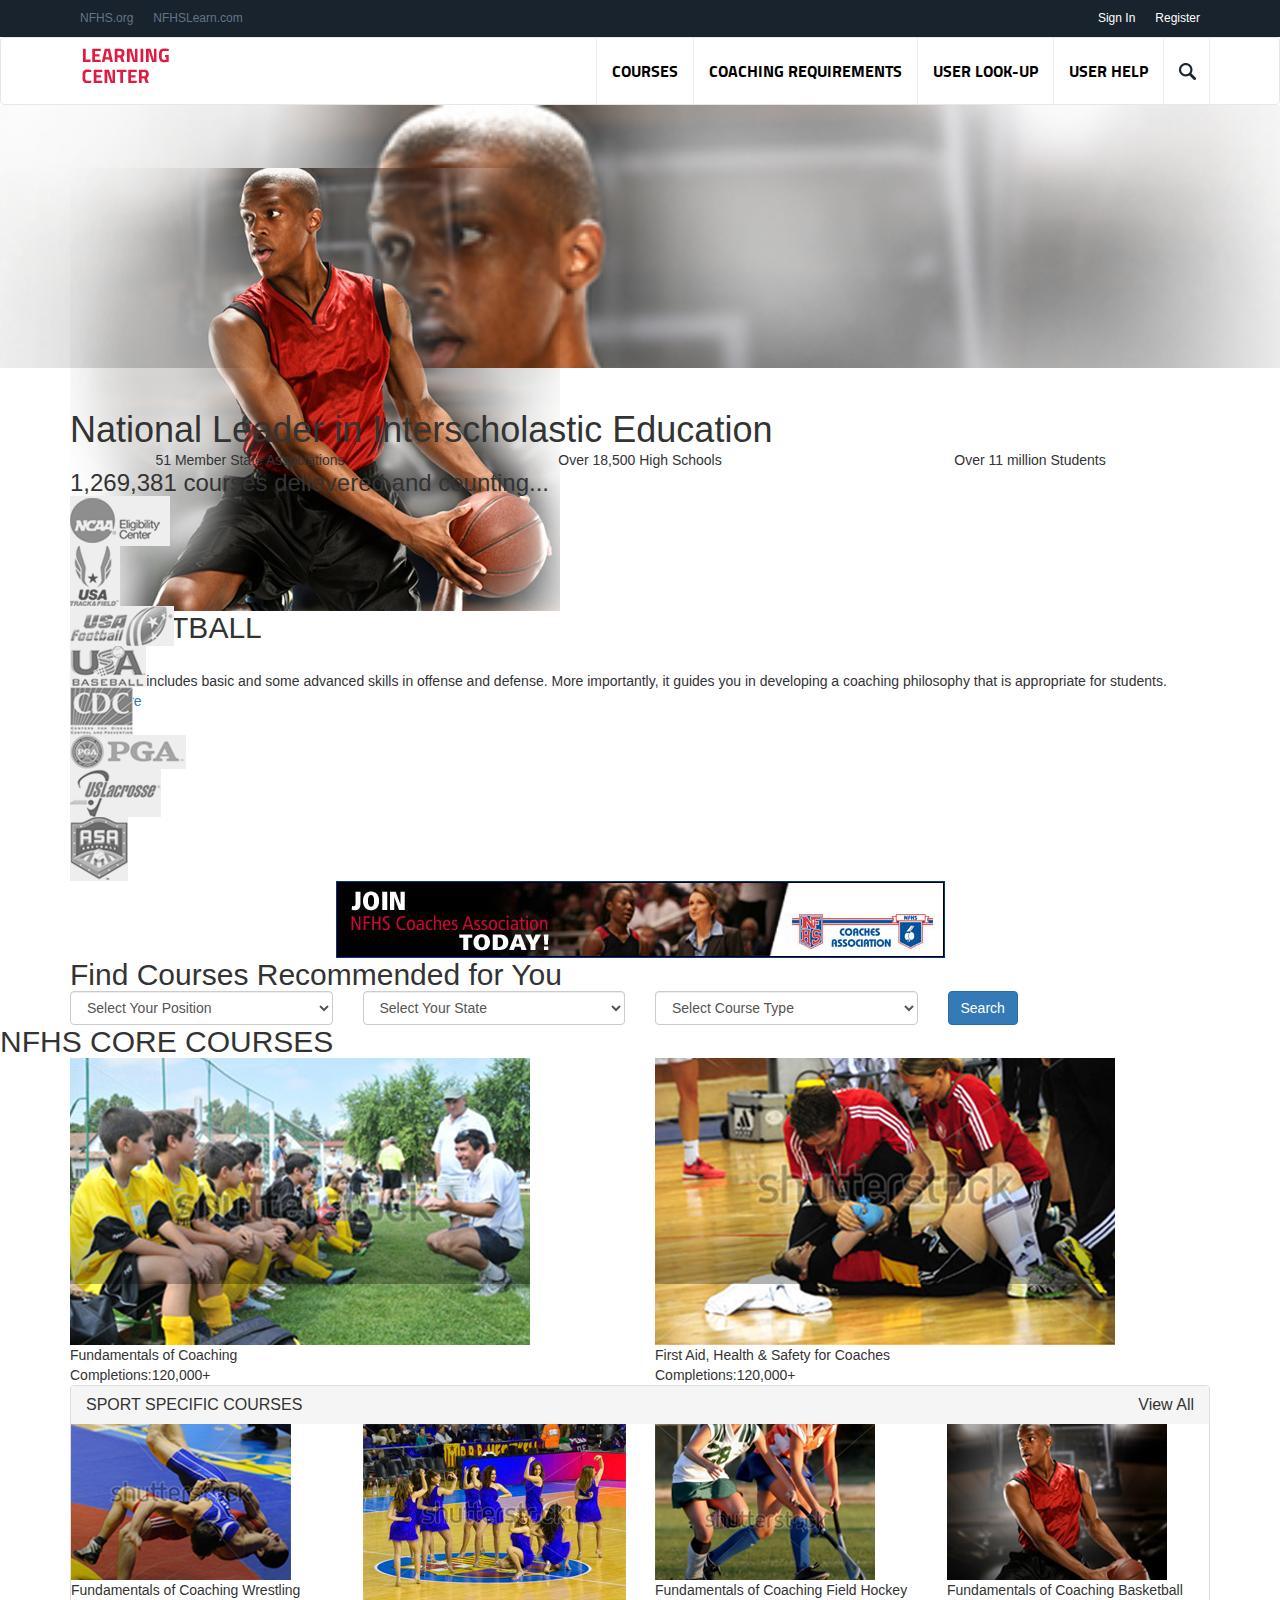
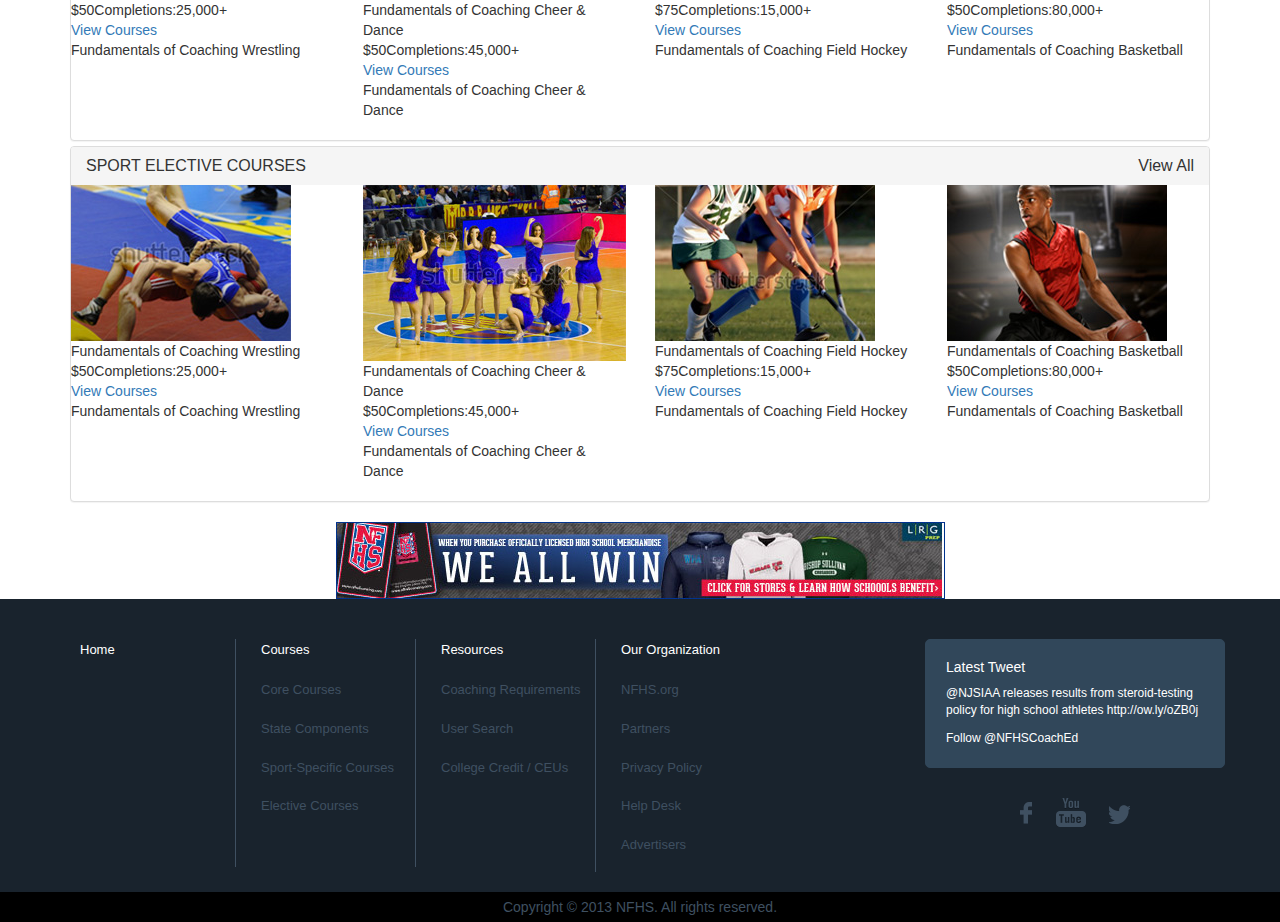
<file: index.html>
<!DOCTYPE HTML>
<html>
	<head>
		<title>NFHS Learning Center</title>
		<meta name="description" content="NFHS">
		<meta name="keywords" content="Learning Centers">		
		<meta name="viewport" content="width=device-width, initial-scale=1">
		<link rel="stylesheet" type="text/css" href="css/bootstrap.css">
		<link rel="stylesheet" type="text/css" href="css/custom.css">
	</head>
	<body>
	<header class="header">
		<div class="firstWraper">
			<div class="container">	
				<ul class="subMenuLeft clearfix pull-left">
					<li><a href="javascript:void(0);">NFHS.org</a></li>
					<li><a href="javascript:void(0);">NFHSLearn.com</a></li>
				</ul>
				<ul class="subMenuRight pull-right">
					<li><a href="javascript:void(0);">Sign In</a></li>
					<li><a href="javascript:void(0);">Register</a></li>
				</ul>
			</div>
		</div>
		<nav class="navbar navbar-default">
        <div class="container">
          <div class="navbar-header">
            <button type="button" class="navbar-toggle" data-toggle="collapse" data-target="#navbar" aria-expanded="true" aria-controls="navbar">
              <span class="sr-only">Toggle navigation</span>
              <span class="icon-bar"></span>
              <span class="icon-bar"></span>
              <span class="icon-bar"></span>
            </button>
            <a class="brand" href="#"></a>
          </div>
          <div id="navbar" class="navbar-collapse  customNav collapse" aria-expanded="true" role="navigation">
            <ul class="nav navbar-nav navbar-right customNavigation">
              <li><a href="javascript:void(0);">Courses</a></li>
              <li><a href="javascript:void(0);">Coaching Requirements</a></li>
              <li><a href="javascript:void(0);">User Look-Up</a></li>
              <li><a href="javascript:void(0);">User Help</a></li>
              <li><a href="javascript:void(0);" class="search"></a></li>
            </ul>
          </div><!--/.nav-collapse -->
        </div><!--/.container-fluid -->
      </nav>
    </header>
	<section class="banner" >
		<div class="container">
			<div class="bannerPicture">
				<img src="img/bannerPicture.png" alt="This is bannerPicture">
			</div>
			<div class="bannerContent">
				<h2>BASKETBALL</h2>
				<h3>Fundamentals of Coaching Basketball</h3>
				<p>This course includes basic and some advanced skills in offense and defense. More importantly, it guides you in developing a coaching philosophy that is appropriate for students.</p>
				<a href="javascript:void(0);" class="learnMore">Learn More</a>
			</div>
		</div>
	</section>
	
	<section class="courseDelieverAndCount">
		<div class="container">
			<h1>National Leader in Interscholastic Education</h1>
			<div class="row">
				<div class="delieverDetails text-center">
					<ul class="clearfix">
						<li class="col-md-4 col-sm-4 col-xs-12">
							<span class="map countPicture"></span>
							<span class="countDescription text-left">51 Member State Associations</span>
						</li>
						<li class="col-md-4 col-sm-4 col-xs-12">
							<span class="building countPicture"></span>
							<span class="countDescription text-left">Over 18,500 High Schools</span>
						</li>
						<li class="col-md-4 col-sm-4 col-xs-12">
							<span class="threeHeads countPicture"></span>
							<span class="countDescription text-left">Over 11 million Students</span>
						</li>
					</ul>
				</div>
			</div>
			<h3><span class="counter"> 1,269,381 </span> courses delievered and counting... </h3>
		</div>
	</section>
	<div class="sponsers">
		<div class="container">
				<ul class="sponsersList marquee">
					<li><img src="img/NCCAEligibityCenter.png" alt="NCCAEligibityCenter"></li>
					<li><img src="img/usaTrackField.png" alt="usaTrackField"></li>
					<li><img src="img/usaFootball.png" alt="usaFootball"></li>
					<li><img src="img/usaBaseball.png" alt="usaBaseball"></li>
					<li><img src="img/cdc.png" alt="cdc"></li>
					<li><img src="img/pga.png" alt="pga"></li>
					<li><img src="img/usaLacrosse.png" alt="usaLacrosse"></li>
					<li><img src="img/asa.png" alt="asa"></li>
				</ul>
		</div>
	</div>
	<div class="advertisement text-center"><img src="tempImages/AdvertisementJoinToday.jpg" alt="advertisement for join today"></div>
	<section class="recommendedCourse">
		<div class="container">
			<h2>Find Courses Recommended for You</h2>
			<div class="row">
				<form class="formControl">
					<div class="col-md-3">
						<select class="form-control">
							<option value="Select Your Position">Select Your Position</option>
							<option value="Position-I">Position-I</option>
							<option value="Position-II">Position-II</option>
							<option value="Position-III">Position-III</option>
							<option value="Position-IV">Position-IV</option>
						</select>
					</div>
					<div class="col-md-3">
						<select class="form-control">
							<option value="Select Your State">Select Your State</option>
							<option value="Maharashtra">Maharashtra</option>
							<option value="Karnataka">Karnataka</option>
							<option value="AndraPradesh">AndraPradesh</option>
							<option value="Tamilnadu">Tamilnadu</option>
							<option value="Telangana">Telangana</option>
							<option value="Gujarat">Gujarat</option>
							<option value="Rajastan">Rajastan</option>
						</select>
					</div>
					<div class="col-md-3">
						<select class="form-control">
							<option value="Select Course Type">Select Course Type</option>
							<option value="Week End">Week End</option>
							<option value="Monthly">Monthly</option>
							<option value="quartly">quartly</option>
							<option value="Yearly">Yearly</option>
						</select>
					</div>
					<div class="col-md-3">
						<button class="btn btn-primary position">Search</button>
					</div>
				</form>
			</div>
		</div>
	</section>
	<section class="nfhsCoreCourse">
		<h2>NFHS CORE COURSES</h2>
		<div class="container">
			<ul class="row">
				<li class="col-md-6 col-sm-6 col-xs-12">
					<div class="fundamentalCoaching"><img src="tempImages/fundamentalCoaching.jpg" alt="fundamentalCoaching">
						<div class="fundamentalCoachingDetails">
							<p class="coreCourseTitle">Fundamentals of Coaching</p>
							<p class="coreCourseScore">Completions:120,000+</p>
						</div>
					</div>
				</li>
				<li class="col-md-6 col-sm-6 col-xs-12">
					<div class="fundamentalCoaching"><img src="tempImages/firstAidForCoaches.jpg" alt="firstAidForCoaches">
						<div class="fundamentalCoachingDetails">
							<p class="coreCourseTitle">First Aid, Health &amp; Safety for Coaches</p>
							<p class="coreCourseScore">Completions:120,000+</p>
						</div>
					</div>
				</li>
			</ul>
		</div>
	</section>
	<div class="accordionSection">
		<div class="container">
			<div class="panel-group" id="accordion">
			  <div class="panel panel-default">
			    <div class="panel-heading customHeading">
			      <h4 class="panel-title accordionTitle">
			        <a class="accordion-toggle" data-toggle="collapse" data-parent="#accordion" href="#collapseOne">
			          	SPORT SPECIFIC COURSES 
			        </a>
			         <a href="javascript:void(0);" class="viewAll pull-right">View All</a>
			      </h4>
			    </div>
			    <div id="collapseOne" class="panel-collapse collapse in">
			      <div class="customPanelBody">
					<div class="nfhsSportsSpecificCourse">
							<ul class="row">
								<li class="col-md-3 col-sm-6 col-xs-12">
										<div class="sportsSpecificCourse"><img src="tempImages/WrestlingCoaching.jpg" alt="fundamentalCoaching">
										</div>
											<p class="sportsCourseTitle">Fundamentals of Coaching <span>Wrestling</span></p>
											<div class="sportsCourseDetails"><span class="completionValue">$50</span><span class="completionScore">Completions:25,000+</span></div>
										<div class="sportsCoursesView hvr-wobble-vertical">
											<a href="javascript:void(0);" class="viewCourses">View Courses</a>
											<p class="sportsCoursesTitle">Fundamentals of Coaching Wrestling</p>
											<div class="socialConnectList">
												<a href="javascript:void(0);" class="mail socialConnect"></a>
												<a href="javascript:void(0);" class="linkedIn socialConnect"></a>
												<a href="javascript:void(0);" class="facebook socialConnect"></a>
												<a href="javascript:void(0);" class="twitter socialConnect"></a>
												<a href="javascript:void(0);" class="googlePlus socialConnect"></a>
											</div>
										</div>
								</li>
								<li class="col-md-3 col-sm-6 col-xs-12">
										<div class="sportsSpecificCourse"><img src="tempImages/cheerAndDance.jpg" alt="cheerAndDance">
										</div>
											<p class="sportsCourseTitle">Fundamentals of Coaching <span>Cheer &amp; Dance</span></p>
											<div class="sportsCourseDetails"><span class="completionValue">$50</span><span class="completionScore">Completions:45,000+</span></div>
										<div class="sportsCoursesView hvr-wobble-vertical">
											<a href="javascript:void(0);" class="viewCourses">View Courses</a>
											<p class="sportsCoursesTitle">Fundamentals of Coaching Cheer &amp; Dance</p>
											<div class="socialConnectList">
												<a href="javascript:void(0);" class="mail socialConnect"></a>
												<a href="javascript:void(0);" class="linkedIn socialConnect"></a>
												<a href="javascript:void(0);" class="facebook socialConnect"></a>
												<a href="javascript:void(0);" class="twitter socialConnect"></a>
												<a href="javascript:void(0);" class="googlePlus socialConnect"></a>
											</div>
										</div>							
								</li>
								<li class="col-md-3 col-sm-6 col-xs-12">
									<div class="sportsSpecificCourse"><img src="tempImages/fieldHockeyCoaching.jpg" alt="fieldHockeyCoaching">
									</div>
										<p class="sportsCourseTitle">Fundamentals of Coaching <span>Field Hockey</span></p>
										<div class="sportsCourseDetails"><span class="completionValue">$75</span><span class="completionScore">Completions:15,000+</span></div>
									<div class="sportsCoursesView hvr-wobble-vertical">
										<a href="javascript:void(0);" class="viewCourses">View Courses</a>
										<p class="sportsCoursesTitle">Fundamentals of Coaching Field Hockey</p>
										<div class="socialConnectList">
											<a href="javascript:void(0);" class="mail socialConnect"></a>
											<a href="javascript:void(0);" class="linkedIn socialConnect"></a>
											<a href="javascript:void(0);" class="facebook socialConnect"></a>
											<a href="javascript:void(0);" class="twitter socialConnect"></a>
											<a href="javascript:void(0);" class="googlePlus socialConnect"></a>
										</div>
									</div>							
								</li>
								<li class="col-md-3 col-sm-6 col-xs-12">
									<div class="sportsCourses">
										<div class="sportsSpecificCourse"><img src="tempImages/basketballCoaching.jpg" alt="basketballCoaching">
										</div>
											<p class="sportsCourseTitle">Fundamentals of Coaching <span>Basketball</span></p>
											<div class="sportsCourseDetails"><span class="completionValue">$50</span><span class="completionScore">Completions:80,000+</span></div>
										<div class="sportsCoursesView hvr-wobble-vertical">
											<a href="javascript:void(0);" class="viewCourses">View Courses</a>
											<p class="sportsCoursesTitle">Fundamentals of Coaching Basketball</p>
											<div class="socialConnectList">
												<a href="javascript:void(0);" class="mail socialConnect"></a>
												<a href="javascript:void(0);" class="linkedIn socialConnect"></a>
												<a href="javascript:void(0);" class="facebook socialConnect"></a>
												<a href="javascript:void(0);" class="twitter socialConnect"></a>
												<a href="javascript:void(0);" class="googlePlus socialConnect"></a>
											</div>
										</div>							
									</div>
								</li>
							</ul>
						</div>
		  		    </div>
			    </div>
			  </div>
			  <div class="panel panel-default">
			    <div class="panel-heading customHeading">
			      <h4 class="panel-title accordionTitle">
			        <a class="accordion-toggle" data-toggle="collapse" data-parent="#accordion" href="#collapseTwo">
			          SPORT ELECTIVE COURSES 
			        </a>
			        <a href="javascript:void(0);" class="viewAll pull-right">View All</a>
			      </h4>
			    </div>
			    <div id="collapseTwo" class="panel-collapse collapse in">
			      <div class="customPanelBody">
						<div class="nfhsSportsSpecificCourse">
							<ul class="row">
								<li class="col-md-3 col-sm-6">
									<div class="sportsSpecificCourse"><img src="tempImages/WrestlingCoaching.jpg" alt="fundamentalCoaching">
										</div>
											<p class="sportsCourseTitle">Fundamentals of Coaching <span>Wrestling</span></p>
											<div class="sportsCourseDetails"><span class="completionValue">$50</span><span class="completionScore">Completions:25,000+</span></div>
										<div class="sportsCoursesView hvr-wobble-vertical">
											<a href="javascript:void(0);" class="viewCourses">View Courses</a>
											<p class="sportsCoursesTitle">Fundamentals of Coaching Wrestling</p>
											<div class="socialConnectList">
												<a href="javascript:void(0);" class="mail socialConnect"></a>
												<a href="javascript:void(0);" class="linkedIn socialConnect"></a>
												<a href="javascript:void(0);" class="facebook socialConnect"></a>
												<a href="javascript:void(0);" class="twitter socialConnect"></a>
												<a href="javascript:void(0);" class="googlePlus socialConnect"></a>
											</div>
										</div>
								</li>
								<li class="col-md-3 col-sm-6 col-xs-12">
									<div class="sportsSpecificCourse"><img src="tempImages/cheerAndDance.jpg" alt="cheerAndDance">
										</div>
											<p class="sportsCourseTitle">Fundamentals of Coaching <span>Cheer &amp; Dance</span></p>
											<div class="sportsCourseDetails"><span class="completionValue">$50</span><span class="completionScore">Completions:45,000+</span></div>
										<div class="sportsCoursesView hvr-wobble-vertical">
											<a href="javascript:void(0);" class="viewCourses">View Courses</a>
											<p class="sportsCoursesTitle">Fundamentals of Coaching Cheer &amp; Dance</p>
											<div class="socialConnectList">
												<a href="javascript:void(0);" class="mail socialConnect"></a>
												<a href="javascript:void(0);" class="linkedIn socialConnect"></a>
												<a href="javascript:void(0);" class="facebook socialConnect"></a>
												<a href="javascript:void(0);" class="twitter socialConnect"></a>
												<a href="javascript:void(0);" class="googlePlus socialConnect"></a>
											</div>
										</div>							
								</li>
								<li class="col-md-3 col-sm-6 col-xs-12">
									<div class="sportsSpecificCourse"><img src="tempImages/fieldHockeyCoaching.jpg" alt="fieldHockeyCoaching">
									</div>
										<p class="sportsCourseTitle">Fundamentals of Coaching <span>Field Hockey</span></p>
										<div class="sportsCourseDetails"><span class="completionValue">$75</span><span class="completionScore">Completions:15,000+</span></div>
									<div class="sportsCoursesView hvr-wobble-vertical">
										<a href="javascript:void(0);" class="viewCourses">View Courses</a>
										<p class="sportsCoursesTitle">Fundamentals of Coaching Field Hockey</p>
										<div class="socialConnectList">
											<a href="javascript:void(0);" class="mail socialConnect"></a>
											<a href="javascript:void(0);" class="linkedIn socialConnect"></a>
											<a href="javascript:void(0);" class="facebook socialConnect"></a>
											<a href="javascript:void(0);" class="twitter socialConnect"></a>
											<a href="javascript:void(0);" class="googlePlus socialConnect"></a>
										</div>
									</div>							
								</li>
								<li class="col-md-3 col-sm-6 col-xs-12">
									<div class="sportsCourses">
										<div class="sportsSpecificCourse"><img src="tempImages/basketballCoaching.jpg" alt="basketballCoaching">
										</div>
											<p class="sportsCourseTitle">Fundamentals of Coaching <span>Basketball</span></p>
											<div class="sportsCourseDetails"><span class="completionValue">$50</span><span class="completionScore">Completions:80,000+</span></div>
										<div class="sportsCoursesView hvr-wobble-vertical">
											<a href="javascript:void(0);" class="viewCourses">View Courses</a>
											<p class="sportsCoursesTitle">Fundamentals of Coaching Basketball</p>
											<div class="socialConnectList">
												<a href="javascript:void(0);" class="mail socialConnect"></a>
												<a href="javascript:void(0);" class="linkedIn socialConnect"></a>
												<a href="javascript:void(0);" class="facebook socialConnect"></a>
												<a href="javascript:void(0);" class="twitter socialConnect"></a>
												<a href="javascript:void(0);" class="googlePlus socialConnect"></a>
											</div>
										</div>							
									</div>
								</li>
							</ul>
						</div>
			      </div>
			    </div>
			  </div>
			</div>		
		</div> <!-- Container Closed -->
	</div> <!-- Accordion Section Closed -->
	<div class="advertisement text-center"><img src="tempImages/AdvertisementWeAllWin.jpg" alt="advertisement for we all win"></div>
	<footer class="footer">
		<div class="container">
			<div class="row">
				<ul class="footerNav clearfix">
					<li>
						<a href="javascript:void(0);" class="first">Home</a>
					</li>
					<li>
						<a href="javascript:void(0);" class="first">Courses</a>
						<ul class="subNav">
							<li><a href="javascript:void(0);">Core Courses</a></li>
							<li><a href="javascript:void(0);">State Components</a></li>
							<li><a href="javascript:void(0);">Sport-Specific Courses</a></li>
							<li><a href="javascript:void(0);">Elective Courses</a></li>
						</ul>
					</li>
					<li>
						<a href="javascript:void(0);" class="first">Resources</a>
						<ul class="subNav">
							<li><a href="javascript:void(0);">Coaching Requirements</a></li>
							<li><a href="javascript:void(0);">User Search</a></li>
							<li><a href="javascript:void(0);">College Credit / CEUs</a></li>
						</ul>
					</li>
					<li>
						<a href="javascript:void(0);" class="first">Our Organization</a>
						<ul class="subNav">
							<li><a href="javascript:void(0);">NFHS.org</a></li>
							<li><a href="javascript:void(0);">Partners</a></li>
							<li><a href="javascript:void(0);">Privacy Policy</a></li>
							<li><a href="javascript:void(0);">Help Desk</a></li>
							<li><a href="javascript:void(0);">Advertisers</a></li>
						</ul>
					</li>
				</ul>
				<div class="socialMedia">
					<div class="latestTweet">
						<h4>Latest Tweet</h4>
						<p class="tweet">@NJSIAA releases results from steroid-testing policy for high school athletes http://ow.ly/oZB0j</p>
						<p class="followAt">Follow @NFHSCoachEd</p>
					</div>
					<div class="connectToSocialContent">
						<ul class="connectToSocialList text-center">
							<li>
							<a href="javascript:void(0);" class="mediaConnect facebookConnect"><img src="img/facebook.png" alt="facebook media"></a></li>
							<li><a href="javascript:void(0);" class="mediaConnect youTubeConnect"><img src="img/youTube.png" alt="facebook media"></a></li>
							<li><a href="javascript:void(0);" class="mediaConnect twitterConnect"><img src="img/twitter.png" alt="facebook media"></a></li>
						</ul>
					</div>
				</div>
			</div> <!-- Row closed -->
		</div> <!-- container closed -->
		<div class="copyright">
			<div class="container">
				<p>Copyright &copy; 2013 NFHS. All rights reserved.</p>
			</div>
		</div>
	</footer>
	<script type="text/javascript" src="js/jquery.min.js"></script>
	<script type="text/javascript" src="js/bootstrap.js"></script>
	</body>
</html>
</file>
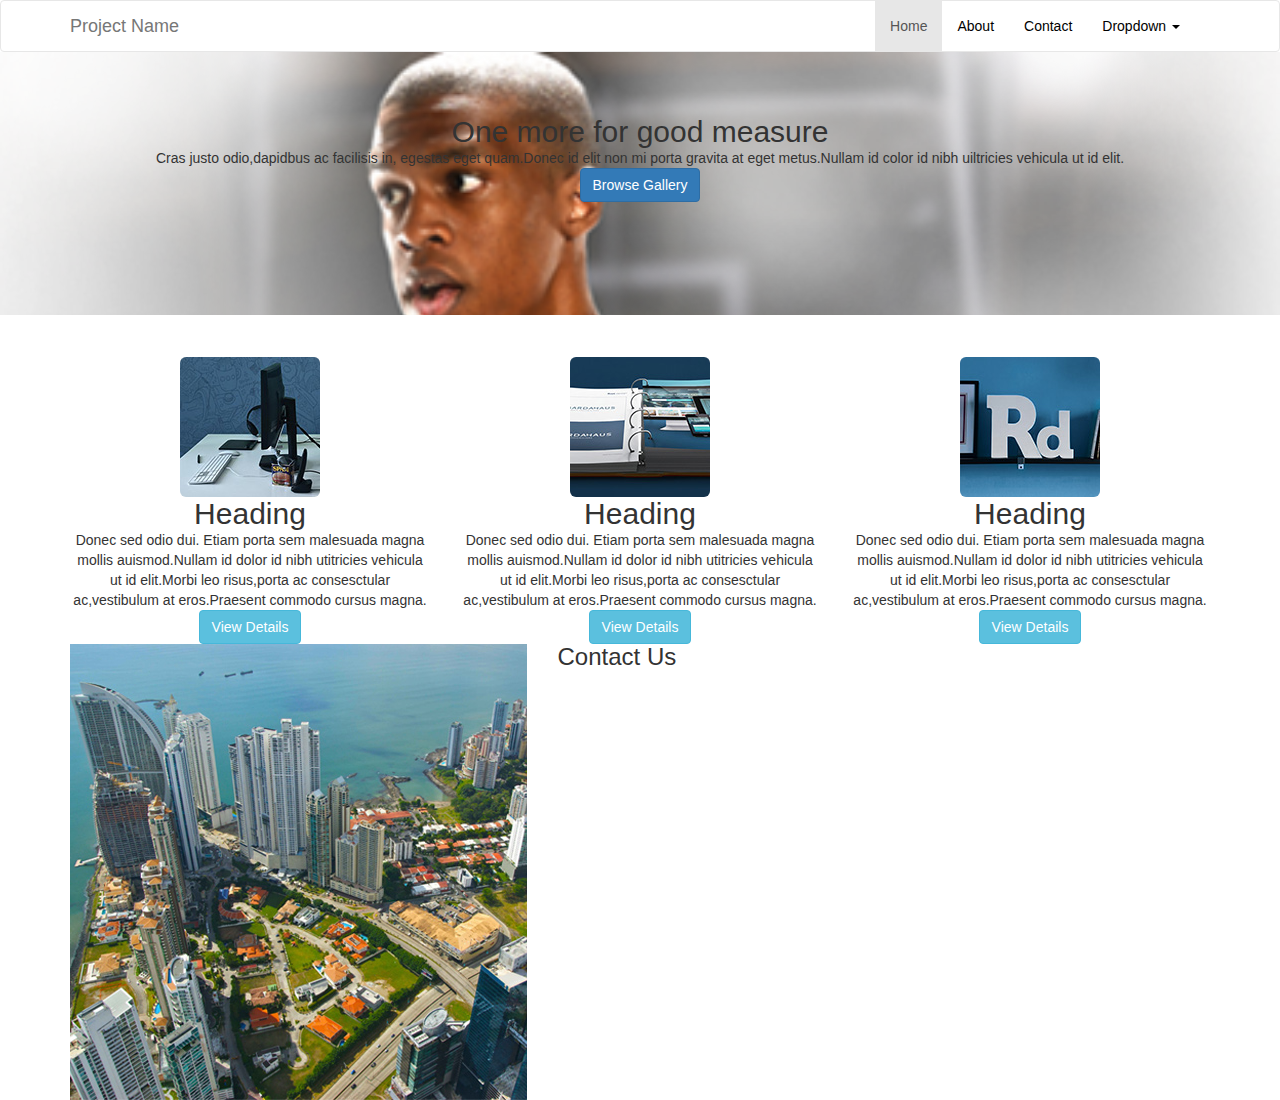
<file: sample.html>
<!DOCTYPE HTML>
<html>
	<head>
		<title>Bootstrap Demo</title>
		<meta name="viewport" content="width=device-width" initial-scale="1.0">
		<link rel="stylesheet" href="css/bootstrap.css">
		<link rel="stylesheet" href="css/custom.css">
	</head>
	<body>
	<nav class="navbar navbar-default navbarSettings">
		  <div class="container">
		    <!-- Brand and toggle get grouped for better mobile display -->
		    <div class="navbar-header">
		      <button type="button" class="navbar-toggle collapsed" data-toggle="collapse" data-target="#bs-example-navbar-collapse-1" aria-expanded="false">
		        <span class="sr-only">Toggle navigation</span>
		        <span class="icon-bar"></span>
		        <span class="icon-bar"></span>
		        <span class="icon-bar"></span>
		      </button>
		      <a class="navbar-brand brandSettings" href="#">Project Name</a>
		    </div>
		    <!-- Collect the nav links, forms, and other content for toggling -->
		    <div class="collapse navbar-collapse pull-right" id="bs-example-navbar-collapse-1">
		      <ul class="nav navbar-nav navSettings">
		        <li class="active"><a href="#">Home<span class="sr-only">(current)</span></a></li>
		        <li><a href="#">About</a></li>
		        <li><a href="#">Contact</a></li>
		        <li class="dropdown">
		          <a href="#" class="dropdown-toggle" data-toggle="dropdown" role="button" aria-haspopup="true" aria-expanded="false">Dropdown <span class="caret"></span></a>
		          <ul class="dropdown-menu">
		            <li><a href="#">Action</a></li>
		            <li><a href="#">Another action</a></li>
		            <li><a href="#">Something else here</a></li>
		            <li role="separator" class="divider"></li>
		            <li><a href="#">Separated link</a></li>
		            <li role="separator" class="divider"></li>
		            <li><a href="#">One more separated link</a></li>
		          </ul>
		        </li>
		      </ul>
		    </div><!-- /.navbar-collapse -->
		  </div><!-- /.container -->
		</nav>
		<div class="banner">
			<div class="bannerContent">
				<h2 class="text-center">One more for good measure</h2>
				<p class="text-center">Cras justo odio,dapidbus ac facilisis in, egestas eget quam.Donec id elit non mi porta gravita at eget metus.Nullam id color id nibh uiltricies vehicula ut id elit.</p>
				<button class="btn btn-primary pull-center center-block">Browse Gallery</button>
			</div>
		</div>
		<div class="container">
			<div class="row">
				<ul class="col-md-4">
					<li>
						<img src="img/1.jpg" alt="" class="img-rounded center-block">
					</li>
					<li>
						<h2 class="text-center">Heading</h2>
					</li>
					<li>
						<p class="text-center">Donec sed odio dui. Etiam porta sem malesuada magna mollis auismod.Nullam id dolor id nibh utitricies vehicula ut id elit.Morbi leo risus,porta ac consesctular ac,vestibulum at eros.Praesent commodo cursus magna.</p>
					</li>
					<li>
						<button class="btn btn-info center-block">View Details</button>
					</li>
				</ul>
				<ul class="col-md-4">
					<li>
						<img src="img/2.jpg" alt="" class="img-rounded center-block">
					</li>
					<li>
						<h2 class="text-center">Heading</h2>
					</li>
					<li>
						<p class="text-center">Donec sed odio dui. Etiam porta sem malesuada magna mollis auismod.Nullam id dolor id nibh utitricies vehicula ut id elit.Morbi leo risus,porta ac consesctular ac,vestibulum at eros.Praesent commodo cursus magna.</p>
					</li>
					<li>
						<button class="btn btn-info center-block">View Details</button>
					</li>
				</ul>
				<ul class="col-md-4">
					<li>
						<img src="img/3.jpg" alt="" class="img-rounded center-block">
					</li>
					<li>
						<h2 class="text-center">Heading</h2>
					</li>
					<li>
						<p class="text-center">Donec sed odio dui. Etiam porta sem malesuada magna mollis auismod.Nullam id dolor id nibh utitricies vehicula ut id elit.Morbi leo risus,porta ac consesctular ac,vestibulum at eros.Praesent commodo cursus magna.</p>
					</li>
					<li>
						<button class="btn btn-info center-block">View Details</button>
					</li>
				</ul>
				<div class="col-md-5">
					<img src="img/4.jpg" alt="">
				</div>
				<div class="col-md-7">
					<h3>Contact Us</h3>
				</div>
			</div>
		</div>
	</body>
	<script type="text/javascript" src="js/jquery.min.js"></script>
	<script type="text/javascript" src="js/bootstrap.js"></script>
</html>
</file>
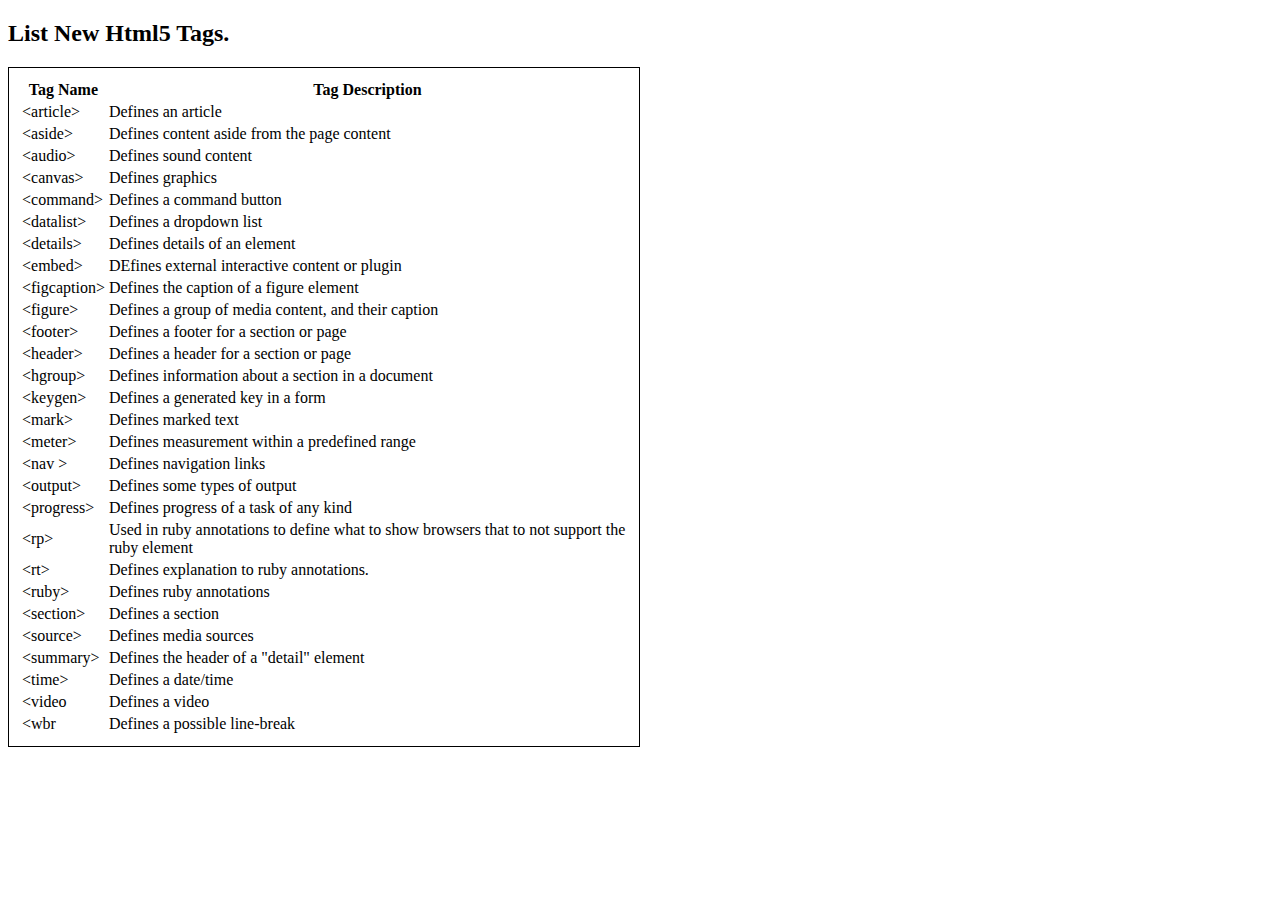
<file: app/files/Assignment1.html>
<!DOCTYPE HTML>
<html>
	<head>
		<title>New Tags In HTML5</title>
		<meta charset="utf-8">
		<meta name="description" content="What's New In Html5">
		<meta name="keywords" content="HTML,CSS,HTML4,HMTL5, New In html5,HTML4 diff HTML5">
	</head>
	<body>
		<div>
			<h2>List New Html5 Tags.</h2>
		</div>
		<div>
			<TABLE style="border:1px solid;padding:10px;width:50%">
				<tr>
					<th>Tag Name</th><th>Tag Description</th>
				</tr>
				<tr>
					<td> &lt;article&gt;</td>
					<td> Defines an article</td>
				</tr>
				<tr>
					<td> &lt;aside&gt; </td>
					<td> Defines content aside from the page content</td>
				</tr>			
				<tr>
					<td> &lt;audio&gt; </td>
					<td> Defines sound content</td>
				</tr>				
				<tr>
					<td> &lt;canvas&gt; </td>
					<td> Defines graphics</td>
				</tr>				
				<tr>
					<td> &lt;command&gt; </td>
					<td> Defines a command button </td>
				</tr>
				<tr>
					<td> &lt;datalist&gt;</td>
					<td> Defines a dropdown list</td>
				</tr>
				<tr>
					<td> &lt;details&gt;</td>
					<td> Defines details of an element</td>
				</tr>
				<tr>
					<td> &lt;embed&gt; </td>
					<td> DEfines external interactive content or plugin </td>
				</tr>
				<tr>
					<td> &lt;figcaption&gt;</td>
					<td> Defines the caption of a figure element</td>
				</tr>
				<tr>
					<td> &lt;figure&gt;</td>
					<td> Defines a group of media content, and their caption</td>
				</tr>
				<tr>
					<td> &lt;footer&gt;</td>
					<td> Defines a footer for a section or page</td>
				</tr>
				<tr>
					<td> &lt;header&gt;</td>
					<td> Defines a header for a section or page</td>
				</tr>
				<tr>
					<td> &lt;hgroup&gt;</td>
					<td> Defines information about a section in a document</td>
				</tr>
				<tr>
					<td> &lt;keygen&gt;</td>
					<td> Defines a generated key in a form</td>
				</tr>
				<tr>
					<td> &lt;mark&gt;</td>
					<td> Defines marked text</td>
				</tr>
				<tr>
					<td> &lt;meter&gt;</td>
					<td> Defines measurement within a predefined range</td>
				</tr>
				<tr>
					<td> &lt;nav &gt;</td>
					<td> Defines navigation links</td>
				</tr>
				<tr>
					<td>&lt;output&gt;</td>
					<td>Defines some types of output</td>
				</tr>
				<tr>
					<td>&lt;progress&gt;</td>
					<td>Defines progress of a task of any kind</td>
				</tr>
				<tr>
					<td>&lt;rp&gt;</td>
				<td>Used in ruby annotations to define what to show browsers that to not support the ruby element</td>
				</tr>
				<tr>
					<td>&lt;rt&gt;</td>
					<td>Defines explanation to ruby annotations.</td>
				</tr>
				<tr>
					<td>&lt;ruby&gt;</td>
					<td>Defines ruby annotations</td>
				</tr>
				<tr>
					<td>&lt;section&gt;	</td>
					<td>Defines a section</td>
				</tr>
				<tr>
					<td>&lt;source&gt;</td>
					<td>Defines media sources</td>
				</tr>
				<tr>
					<td>&lt;summary&gt;</td>
					<td>Defines the header of a "detail" element </td>
				</tr>
				<tr>
					<td>&lt;time&gt;</td>
					<td>Defines a date/time</td>
				</tr>
				<tr>
					<td>&lt;video</td>
					<td>Defines a video</td>
				</tr>
				<tr>
					<td>&lt;wbr</td>
					<td>Defines a possible line-break</td>
				</tr>
			</TABLE>
		</div>
	</body>
</html>
</file>
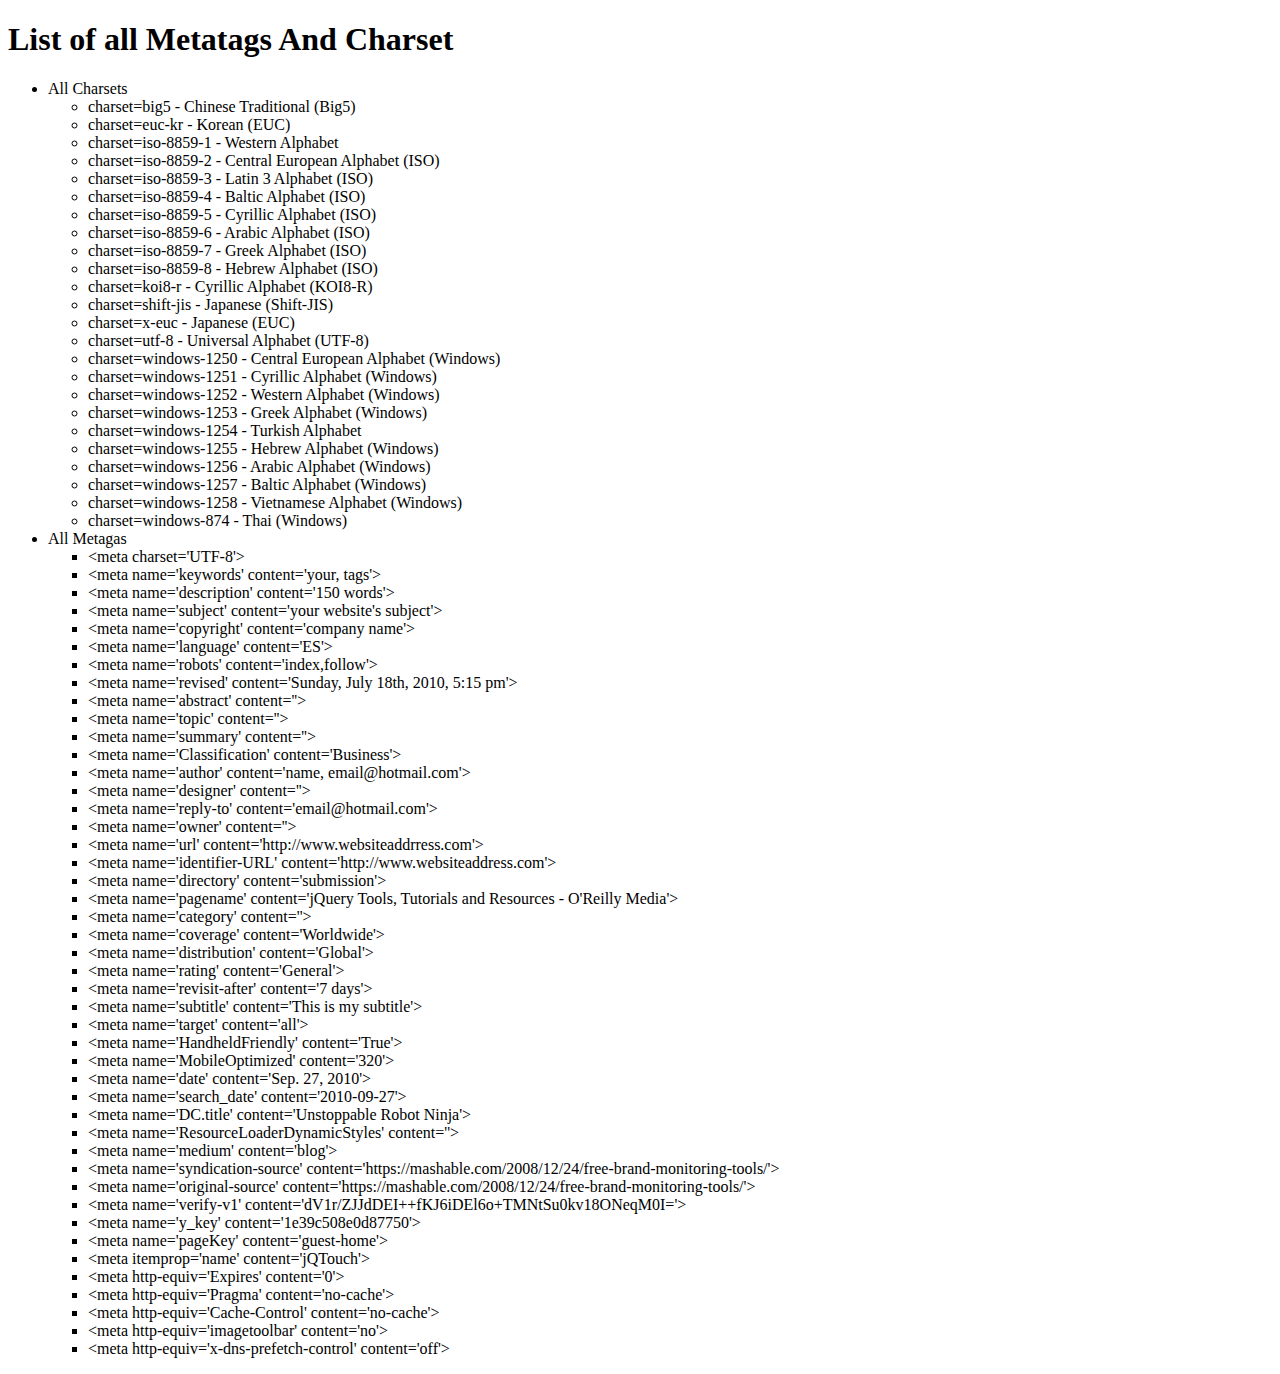
<file: app/files/Assignment2.html>
<!DOCTYPE HTML>
<html>
	<head>
		<title>List Of all metatags and charsets</title>
		<meta charset="utf-8">
		<meta name="description" content="ALL Charsets and Metatags">
	<body>
		<div>
			<h1>List of all Metatags And Charset </h1>
		</div>
		<div>
				<ul class='list1'>
					<li> 
						<a>All Charsets</a>
					<ul>
						<li>charset=big5 - Chinese Traditional (Big5) </li>
						<li>charset=euc-kr - Korean (EUC)</li>
						<li>charset=iso-8859-1 - Western Alphabet</li>
						<li>charset=iso-8859-2 - Central European Alphabet (ISO)</li>
						<li>charset=iso-8859-3 - Latin 3 Alphabet (ISO)</li>
						<li>charset=iso-8859-4 - Baltic Alphabet (ISO)</li>
						<li>charset=iso-8859-5 - Cyrillic Alphabet (ISO)</li>
						<li>charset=iso-8859-6 - Arabic Alphabet (ISO)</li>
						<li>charset=iso-8859-7 - Greek Alphabet (ISO)</li>
						<li>charset=iso-8859-8 - Hebrew Alphabet (ISO)</li>
						<li>charset=koi8-r - Cyrillic Alphabet (KOI8-R)</li>
						<li>charset=shift-jis - Japanese (Shift-JIS)</li>
						<li>charset=x-euc - Japanese (EUC)</li>
						<li>charset=utf-8 - Universal Alphabet (UTF-8)</li>
						<li>charset=windows-1250 - Central European Alphabet (Windows)</li>
						<li>charset=windows-1251 - Cyrillic Alphabet (Windows)</li>
						<li>charset=windows-1252 - Western Alphabet (Windows)</li>
						<li>charset=windows-1253 - Greek Alphabet (Windows)</li>
						<li>charset=windows-1254 - Turkish Alphabet</li>
						<li>charset=windows-1255 - Hebrew Alphabet (Windows)</li>
						<li>charset=windows-1256 - Arabic Alphabet (Windows)</li>
						<li>charset=windows-1257 - Baltic Alphabet (Windows)</li>
						<li>charset=windows-1258 - Vietnamese Alphabet (Windows)</li>
						<li>charset=windows-874 - Thai (Windows)</li>
					</ul>
				</li>
				<li>
					<a>All Metagas</a>
				<ul style="list-style-type:square">
					<li>&lt;meta charset='UTF-8'&gt;</li>
					<li>&lt;meta name='keywords' content='your, tags'&gt;</li>
					<li>&lt;meta name='description' content='150 words'&gt;</li>
					<li>&lt;meta name='subject' content='your website's subject'&gt;</li>
					<li>&lt;meta name='copyright' content='company name'&gt;</li>
					<li>&lt;meta name='language' content='ES'&gt;</li>
					<li>&lt;meta name='robots' content='index,follow'&gt;</li>
					<li>&lt;meta name='revised' content='Sunday, July 18th, 2010, 5:15 pm'&gt;</li>
					<li>&lt;meta name='abstract' content=''&gt;</li>
					<li>&lt;meta name='topic' content=''&gt;</li>
					<li>&lt;meta name='summary' content=''&gt;</li>
					<li>&lt;meta name='Classification' content='Business'&gt;</li>
					<li>&lt;meta name='author' content='name, email@hotmail.com'&gt;</li>
					<li>&lt;meta name='designer' content=''&gt;</li>
					<li>&lt;meta name='reply-to' content='email@hotmail.com'&gt;</li>
					<li>&lt;meta name='owner' content=''&gt;</li>
					<li>&lt;meta name='url' content='http://www.websiteaddrress.com'&gt;</li>
					<li>&lt;meta name='identifier-URL' content='http://www.websiteaddress.com'&gt;</li>
					<li>&lt;meta name='directory' content='submission'&gt;</li>
					<li>&lt;meta name='pagename' content='jQuery Tools, Tutorials and Resources - O'Reilly Media'&gt;</li>
					<li>&lt;meta name='category' content=''&gt;</li>
					<li>&lt;meta name='coverage' content='Worldwide'&gt;</li>
					<li>&lt;meta name='distribution' content='Global'&gt;</li>
					<li>&lt;meta name='rating' content='General'&gt;</li>
					<li>&lt;meta name='revisit-after' content='7 days'&gt;</li>
					<li>&lt;meta name='subtitle' content='This is my subtitle'&gt;</li>
					<li>&lt;meta name='target' content='all'&gt;</li>
					<li>&lt;meta name='HandheldFriendly' content='True'&gt;</li>
					<li>&lt;meta name='MobileOptimized' content='320'&gt;</li>
					<li>&lt;meta name='date' content='Sep. 27, 2010'&gt;</li>
					<li>&lt;meta name='search_date' content='2010-09-27'&gt;</li>
					<li>&lt;meta name='DC.title' content='Unstoppable Robot Ninja'&gt;</li>
					<li>&lt;meta name='ResourceLoaderDynamicStyles' content=''&gt;</li>
					<li>&lt;meta name='medium' content='blog'&gt;</li>
					<li>&lt;meta name='syndication-source' content='https://mashable.com/2008/12/24/free-brand-monitoring-tools/'&gt;</li>
					<li>&lt;meta name='original-source' content='https://mashable.com/2008/12/24/free-brand-monitoring-tools/'&gt;</li>
					<li>&lt;meta name='verify-v1' content='dV1r/ZJJdDEI++fKJ6iDEl6o+TMNtSu0kv18ONeqM0I='&gt;</li>
					<li>&lt;meta name='y_key' content='1e39c508e0d87750'&gt;</li>
					<li>&lt;meta name='pageKey' content='guest-home'&gt;</li>
					<li>&lt;meta itemprop='name' content='jQTouch'&gt;</li>
					<li>&lt;meta http-equiv='Expires' content='0'&gt;</li>
					<li>&lt;meta http-equiv='Pragma' content='no-cache'&gt;</li>
					<li>&lt;meta http-equiv='Cache-Control' content='no-cache'&gt;</li>
					<li>&lt;meta http-equiv='imagetoolbar' content='no'&gt;</li>
					<li>&lt;meta http-equiv='x-dns-prefetch-control' content='off'&gt;</li>
				</ul>
				</li>
			</ul>
			</div>
	</body>
</html>
</file>
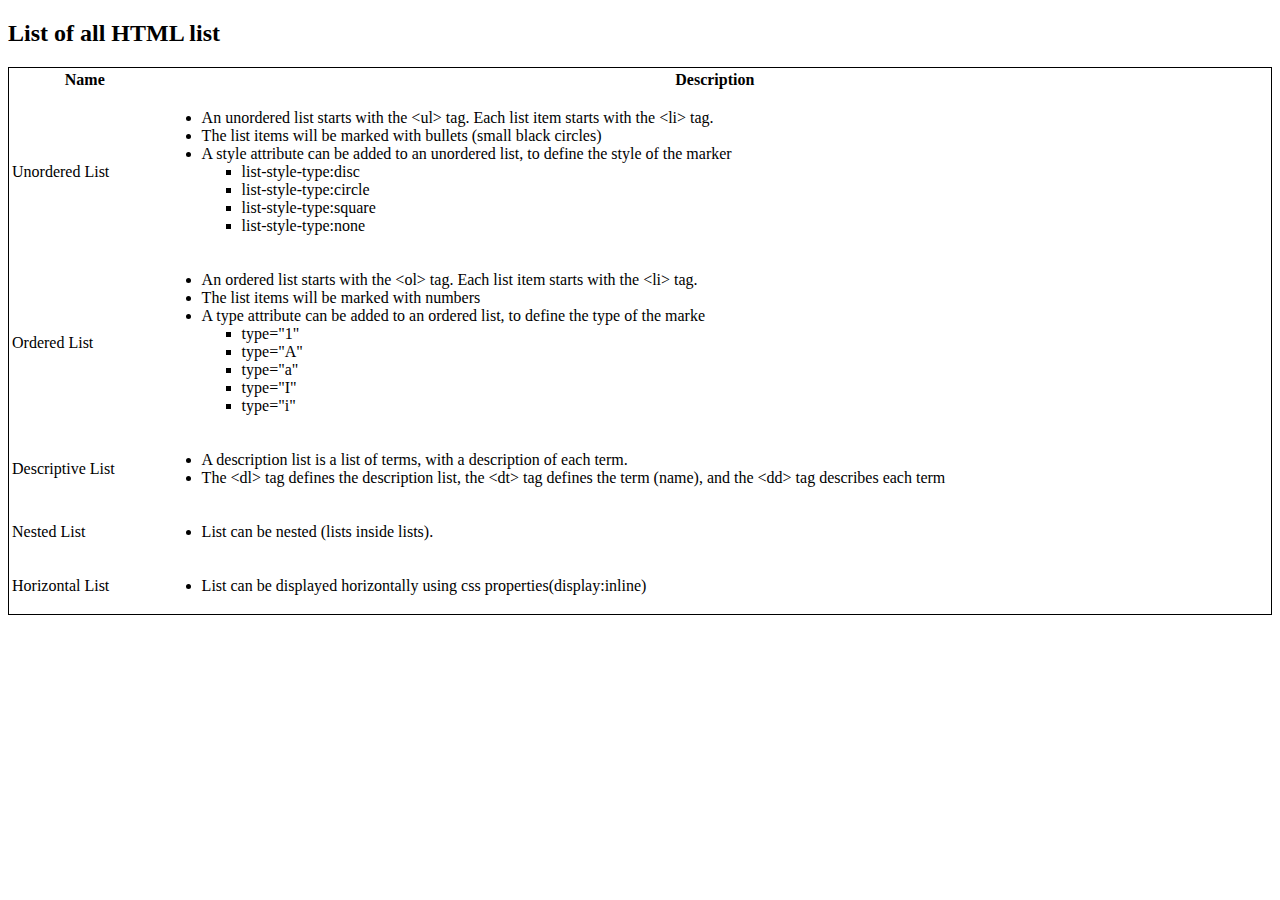
<file: app/files/Assignment3.html>
<!DOCTYPE HTML>
<html>
	<head>
		<title>HTML List</title>
		<meta charset="utf-8">
		<meta name="description" content="All HTML List">
		<meta name="keywords" content="HTML lists,order list,unorder list,descriptive list,ul li tags">
		<style type="text/css">
			table
			{
				width:100%;
				border:1px solid;
			}
		</style>
	</head>
	<body>
		<div>
			<h2>List of all HTML list</h2>
		</div>
		<div>
			<TABLE>
				<tr>
					<th>Name</th><th>Description</th>
				</tr>
				<tr>
					<td>Unordered List</td>
					<td>
						<ul>
							<li>An unordered list starts with the &lt;ul&gt; tag. Each list item starts with the &lt;li&gt; tag.</li>
							<li>The list items will be marked with bullets (small black circles)</li>
							<li><a>A style attribute can be added to an unordered list, to define the style of the marker</a>
							<ul style='list-style-type:square'>
								<li>list-style-type:disc</li>
								<li>list-style-type:circle</li>
								<li>list-style-type:square</li>
								<li>list-style-type:none</li>
							</ul>
							</li>
						</ul>
					</td>
				</tr>
				<tr>
					<td>Ordered List</td>
					<td>
						<ul>
							<li>An ordered list starts with the &lt;ol&gt; tag. Each list item starts with the &lt;li&gt; tag.</li>
							<li>The list items will be marked with numbers</li>
							<li>
								<a>A type attribute can be added to an ordered list, to define the type of the marke</a>
								<ul style='list-style-type:square'>
									<li>type="1"</li>
									<li>type="A"</li>
									<li>type="a"</li>
									<li>type="I"</li>
									<li>type="i"</li>
								</ul>
							</li>
						</ul>
					</td>
				</tr>
				<tr>
					<td>Descriptive List</td>
					<td>
						<ul>
							<li>A description list is a list of terms, with a description of each term.</li>
							<li>The &lt;dl&gt; tag defines the description list, the &lt;dt&gt; tag defines the term (name), and the &lt;dd&gt; tag describes each term</li>
						</ul>
					</td>
				</tr>
				<tr>
					<td>Nested List</td>
					<td>
						<ul>
							<li>List can be nested (lists inside lists).</li>
						</ul>
					</td>
				</tr>
				<tr>
					<td>Horizontal List</td>
					<td>
						<ul>
							<li>List can be displayed horizontally using css properties(display:inline)</li>
						</ul>
					</td>
				</tr>
			</TABLE>
		</div>
	</body>
</html>
</file>
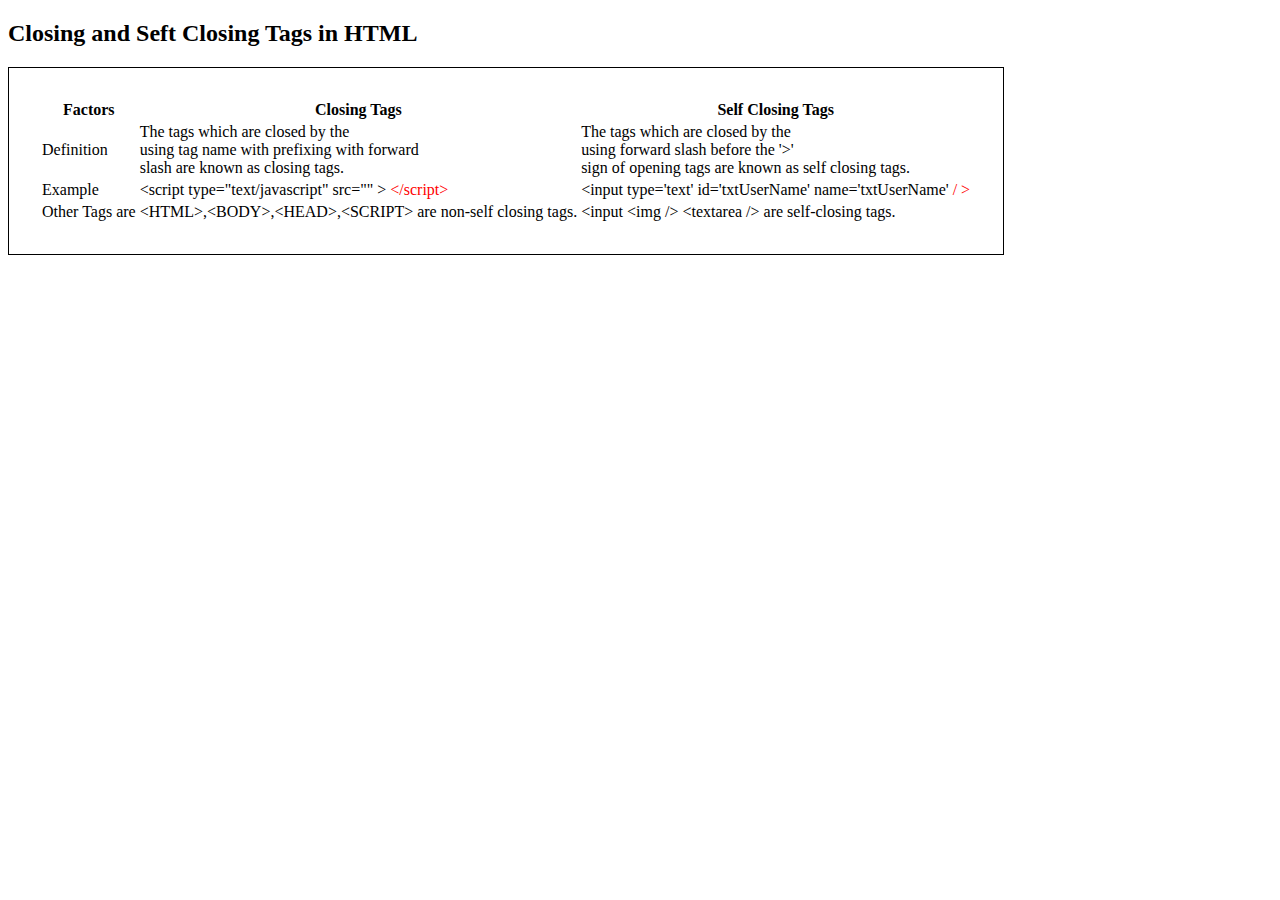
<file: app/files/Assignment4.html>
<!DOCTYPE HTML>
<html>
	<head>
		<title>Closing and self closing tags</title>
		<meta charset="utf-8">
		<meta name="description" content="Closing and self closing tags">
		<meta name="keywords" content="Closing and self closing tags,closing tags,Self close">
		<style type="text/css">
			table
			{
				border:1px solid;
				padding:30px;
			}
		</style>
	</head>
	<body>
		<div>
			<h2>Closing and Seft Closing Tags in HTML</h2>
		</div>
		<div>
			<table>
				<tr>
					<th>Factors</th>
					<th>Closing Tags</th>
					<th>Self Closing Tags</th>
				</tr>
				<tr>
					<td>Definition</td>
					<td>The tags which are closed by the <br> using tag name with prefixing with forward <br>slash are known as closing tags.</td>
					<td>The tags which are closed by the <br> using forward slash before the '&gt;'<br> sign of opening tags are known as self closing tags. </td>
				</tr>
				<tr>
					<td>Example</td>
					<td>
						&lt;script type="text/javascript" src="" &gt; <span style='color:red;'> &lt;/script&gt; </span>
					</td>
					<td>&lt;input type='text' id='txtUserName' name='txtUserName' <span style='color:red'> / &gt; </span></td>
				</tr>
				<tr>
					<td>Other Tags are </td>
					<td>&lt;HTML&gt;,&lt;BODY&gt;,&lt;HEAD&gt;,&lt;SCRIPT&gt;  are non-self closing tags.</td>
					<td>&lt;input &lt;img /&gt; &lt;textarea /&gt; are self-closing tags.</td>
				</tr>
			</table>
		</div>
	</body>
</html>
</file>
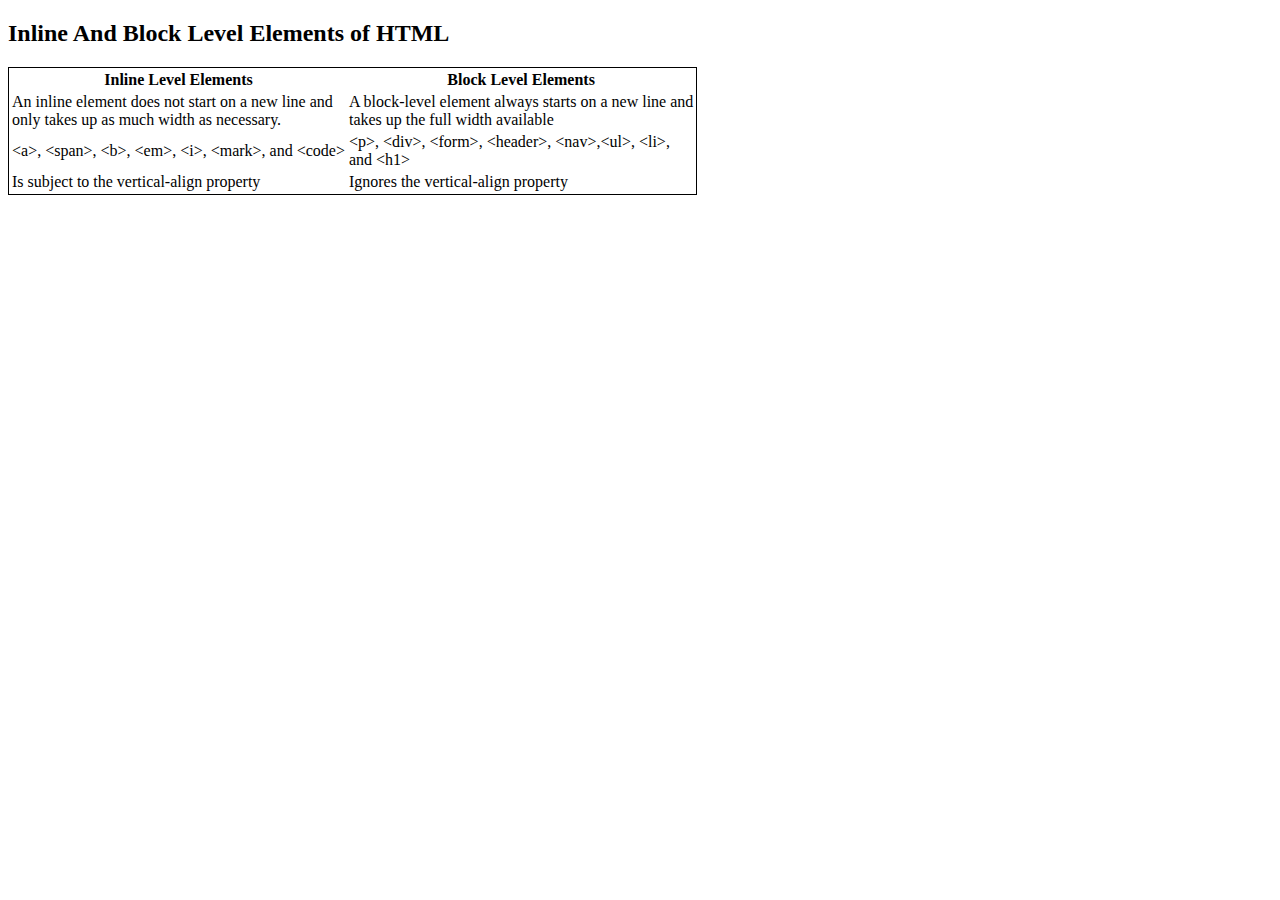
<file: app/files/Assignment5.html>
<!DOCTYPE HTML>
<html>
	<head>
		<title>Inline And Block Level Elements of HTML</title>
		<meta charset="utf-8">
		<meta name="description" content="html inline and block level Elements">
		<meta name="keywords" content="block level elements,inline level elements,elements in html,elements type">
		<style type="text/css">
		table
		{
			border: 1px solid;
			cellspacing:20px;
		}
		</style>
	</head>
	<body>
		<div>
			<h2>Inline And Block Level Elements of HTML</h2>
		</div>
		<div>
			<table>
				<tr>
					<th>Inline Level Elements</th>
					<th>Block Level Elements</th>
				</tr>
				<tr>
					<td>
						An inline element does not start on a new line and <br>only takes up as much width as necessary.
					</td>
					<td>
						A block-level element always starts on a new line and <br> takes up the full width available 
					</td>
				</tr>
				<tr>
					<td>
						&lt;a&gt;, &lt;span&gt;, &lt;b&gt;, &lt;em&gt;, &lt;i&gt;, &lt;mark&gt;, and &lt;code&gt;
					</td>
					<td> &lt;p&gt;, &lt;div&gt;, &lt;form&gt;, &lt;header&gt;, &lt;nav&gt;,&lt;ul&gt;, &lt;li&gt;,<br> and &lt;h1&gt; </td>					
				</tr>
				<tr>
					<td>Is subject to the vertical-align property</td>
					<td>Ignores the vertical-align property</td>
				</tr>
			</table>
		</div>
	</body>
</html>
</file>
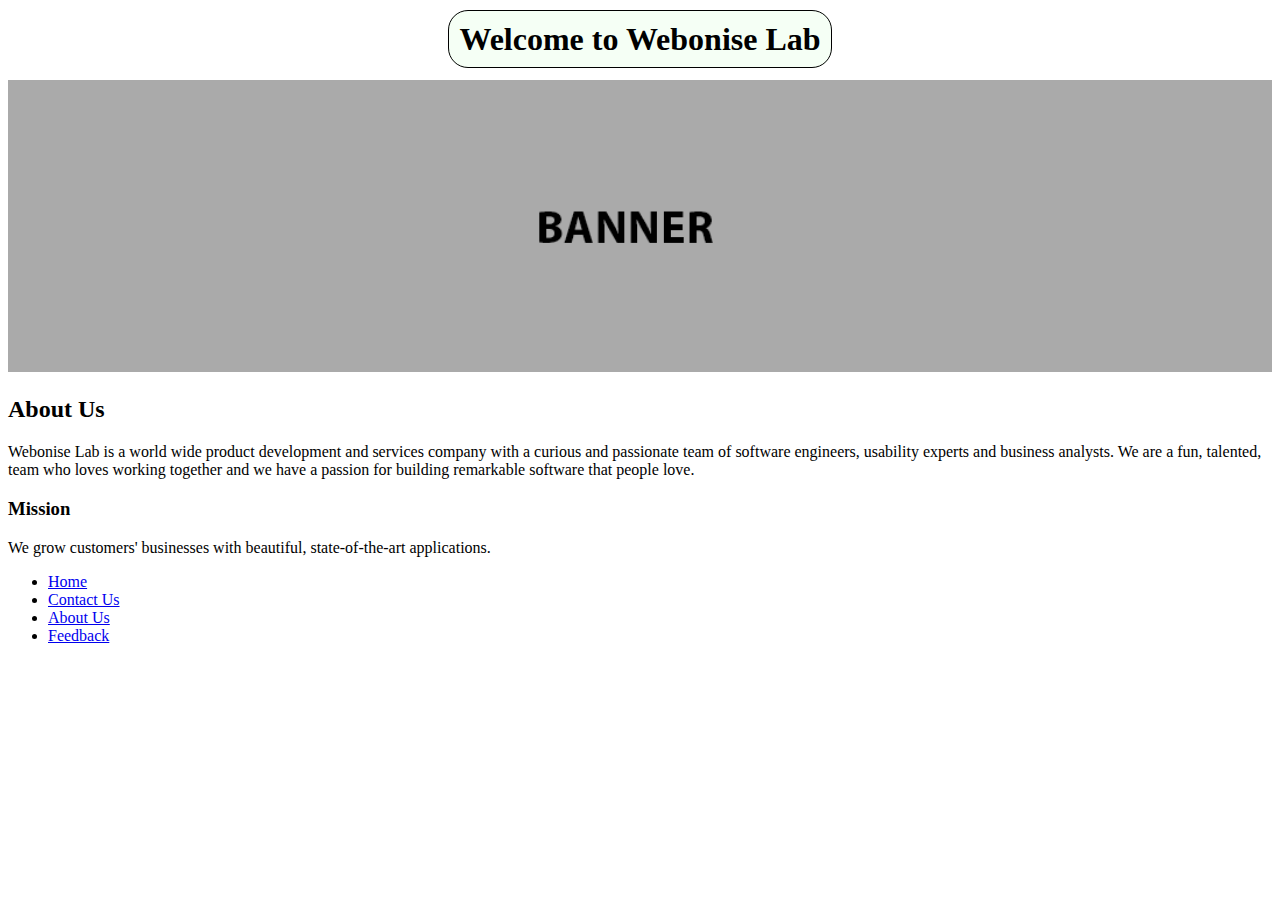
<file: app/files/Assignment6.html>
<!DOCTYPE HTML>
<html>
	<head>
		<title>HTML Structure</title>
		<meta charset="utf-8">
		<meta name="description" content="Basic About HTML">
		<meta name="keywords" content="create web app in HTML,structure of html">
	</head>
	<body>
		<div style='text-align:center'>
				<h1>
					<span style='background-color: #F5FFF5;border:1px solid;border-radius:20px;padding:10px;'>Welcome to Webonise Lab
					</span>
				</h1>
		</div>
		<div>
			<img src="../images/banner.png" style="width:100%" alt="This is our banner.">
		</div>
		<div>
			<h2>About Us</h2>
			<p>Webonise Lab is a world wide product development and services company with a curious and passionate team of software engineers, usability experts and business analysts. We are a fun, talented, team who loves working together and we have a passion for building remarkable software that people love.</p>
			<h3>Mission</h3>
			<p>We grow customers' businesses with beautiful, state-of-the-art applications.</p>
			<div>
				<div>
				<ul>
					<li>
						<a href="#">Home</a>
					</li>
					<li>
						<a href="#">Contact Us</a>
					</li>
					<li>
						<a href="#">About Us</a>
					</li>
					<li>
						<a href="#">Feedback</a>
					</li>
				</ul>
			</div>
		</div>
	</body>
</html>
</file>
<file: css/custom.css>
@font-face {
    font-family: 'titillium_webbold';
    src: url('../fonts/titilliumweb-bold-webfont.eot');
    src: url('../fonts/titilliumweb-bold-webfont.eot?#iefix') format('embedded-opentype'),
         url('../fonts/titilliumweb-bold-webfont.woff2') format('woff2'),
         url('../fonts/titilliumweb-bold-webfont.woff') format('woff'),
         url('../fonts/titilliumweb-bold-webfont.ttf') format('truetype'),
         url('../fonts/titilliumweb-bold-webfont.svg#titillium_webbold') format('svg');
    font-weight: normal;
    font-style: normal;
}
@font-face {
    font-family: 'titillium_webregular';
    src: url('../fonts/titilliumweb-regular-webfont.eot');
    src: url('../fonts/titilliumweb-regular-webfont.eot?#iefix') format('embedded-opentype'),
         url('../fonts/titilliumweb-regular-webfont.woff2') format('woff2'),
         url('../fonts/titilliumweb-regular-webfont.woff') format('woff'),
         url('../fonts/titilliumweb-regular-webfont.ttf') format('truetype'),
         url('../fonts/titilliumweb-regular-webfont.svg#titillium_webregular') format('svg');
    font-weight: normal;
    font-style: normal;
}
@font-face {
    font-family: 'titillium_websemibold';
    src: url('../fonts/titilliumweb-semibold-webfont.eot');
    src: url('../fonts/titilliumweb-semibold-webfont.eot?#iefix') format('embedded-opentype'),
         url('../fonts/titilliumweb-semibold-webfont.woff2') format('woff2'),
         url('../fonts/titilliumweb-semibold-webfont.woff') format('woff'),
         url('../fonts/titilliumweb-semibold-webfont.ttf') format('truetype'),
         url('../fonts/titilliumweb-semibold-webfont.svg#titillium_websemibold') format('svg');
    font-weight: normal;
    font-style: normal;
}

ul,li,p,h1,h2,h3,h4,h5,h6,label
{
    padding: 0;
    margin:0;
}
ul{
    list-style-type: none;
}
.navbar-default .navbar-nav > li > a{
        color: #000;    
    }
.customNavigation li{
    padding:8px 0;
    border-right: 1px solid #ededed;
}
.customNavigation li:hover{
    background-color: #eeeeee;
}
.customNavigation li:first-child{
    border-left: 1px solid #ededed;
}
.customNavigation a{
    font-size: 16px;
    color: #19232d;
    padding:30px 18px;
    font-family: titillium_webbold;
    text-transform: uppercase;
}
.banner{
    background-image: url(../img/bannerBackground.png);
    background-repeat: no-repeat;
    background-size: cover;
    padding-top: 63px;
    margin-bottom: 42px;
    height: 263px;
}
.bannerContent h1{
    margin-bottom: 16px;
    color: #FFF;
}
.bannerContent h3{
    color: #FFF;
}
.filterCoursesInDetail{
    padding:0 20px;
}
.coursesSection{
    margin-bottom: 32px;
}
.filterCoursesSection{
    background-color:#f8f8f8;
    border:2px solid #ededed;
}
.stateSection .stateTitle{
    font-size: 15px;
    font-family: titilium_webbold;
    color: #19232d;
    line-height: 23px;
    margin-bottom: 12px;
    display: block;
}
.searchBox{
    width:450px;
}
.searchBoxContent .input-group-addon{
    background: white !important; 
}
.searchBoxContent .form-control{
    border-right:0; 
    box-shadow:0 0 0; 
    border-color:#ccc;
}
.searchBoxContent button{
    border:0;
    background:transparent;
}
.glyphicon{
    color: #ccc;
}
.stateSection{
    padding:20px;
    border-bottom: 1px solid #ededed;
}
.stateSection select{
    height:30px;
}
.customSelectTag{
    width:205px;
    height: 28px;
    display: block;   
    border:1px solid #ccc;
}
.recommendedSection{
    padding:20px;
    border-bottom: 1px solid #ededed;
}
.recommendedForm li{
    padding-top: 13px;
    list-style-type: none;
}
label{
    color: #666666;
    font-size: 12px;
    font-family: "arial regular";
    font-weight: 400;
    line-height: 14px;
}
.recommendedForm input{
    margin-right: 7px;
}
.recommendedForm span:first-child{
    padding:0;
}
.categorySection{
    padding: 22px 20px 20px;
    border-bottom: 1px solid #ededed;
}
.breakLine{
    padding:20px 0; 
    border-bottom:1px solid #ededed;
}
.categoryForm{
    padding-bottom: 20px;
    border-bottom: 1px solid #ededed;
}
.subCategoryForm{
    padding-top: 20px;
}
.categorySection input{
    margin-right: 7px;
}
.categorySection li{
    padding-top: 13px;
    list-style-type: none;
}
.categorySection span:first-child{
    padding:0;
}
.categoryTitle{
    color: #19232d;
    margin-bottom: 13px;
    font-size: 15px;
    display: block;
    font-family: titilium_websemibold;    
}
.recommendedTitle{
    color: #19232d;
    margin-bottom: 14px;
    font-size: 15px;
    display: block;
    line-height: 21px;
    font-family: titilium_websemibold;
}
.fiterCourseContent{
    padding:21px 22px 20px 21px;
    border-bottom: 1px solid #ededed;
}
.fiterCourseContent .filterCourseTitle{
    font-family: titilium_webbold;
    color: #cd091d;
    font-size:21px;
}
.fiterCourseContent .reset{
    color: #004e94;
    font-family: "arial regular";
    font-size: 12px;
    text-align: right;
    line-height: 23px;
    text-decoration: underline;
    display: block;
}
.fiterCourseContent .reset:hover{
    text-decoration: none;
    color: #F00;
}
.courseDetailsUpperWraper {
    margin-left: 0;
}
.courseDetailsUpperWraper{
    padding: 20px 15px 13px;
}
.courseDetailsUpperWraper h2{
    color: #000;
    font-size: 21px;
    font-family: titilium_websemibold;
    margin-bottom: 12px;
}
.courseDetailsUpperWraper h3{
    color: #000;
    font-size: 16px;
    font-family:"arial regular";
    margin-bottom: 13px;
    line-height: 22px;
}
.courseDetailsUpperWraper h3:before{
    content: "";
    background-image: url(../img/spriteImage.png);

}
.courseDetailsUpperWraper .fundamentalCoreCourse:before{   
    content: "";
    width: 15px;
    height: 24px;
    background-position: 0 -48px;
    display:inline-block;
    vertical-align: middle;
    margin-right: 15px;
}
.courseDetailsUpperWraper .fundamentalCoreCourseReward:before{   
    content: "";
    width: 18px;
    height: 24px;
    background-position: 0 -22px;
    display:inline-block;
    vertical-align: middle;
    margin-right: 15px;
}

.courseDetailsUpperWraper .fundamentalCoreCourseElective:before{   
    content: "";
    width: 15px;
    height: 24px;
    background-position: 0 -313px;
    display:inline-block;
    vertical-align: middle;
    margin-right: 15px;
}
.courseDetailsUpperWraper .fundamentalCoreCourseBall:before{   
    content: "";
    width: 19px;
    height: 22px;
    background-position: 0 0;
    display:inline-block;
    vertical-align: middle;
    margin-right: 15px;
}
.courseDetailsLowerWraper{
    background-color: #36414a;    
}
.courseDetailsLowerWraper .completionValue{
    padding:6px 15px;
    color: #FFF;
    font-size: 17px;
    font-family: "arial regular";
    background-color: #000;
    display: inline-block;
    line-height: 24px;
}
.freeText{
    color: #FFF;
    background-color: #cd091d;
    padding:6px 15px;
    font-size: 17px;
    font-family: "arial regular";
    display: inline-block;
}
.courseDetailsLowerWraper .completionScore{
    color: #82878b;
    font-size: 12px;
    font-family: "arial regular";
    display: inline-block;
    line-height: 24px;
}
.courseDetailsWraper{
    width:628px;
}
.courseContent{
    margin-bottom: 32px;
}
.courseListImageWraper{
    width: 219px;
    height:172px;
}
.courseListImageWraper img{
    width: 100%;
    height: 100%;
}
.socialMediasInCourses .mail{
    width: 17px;
    height: 11px;
    background-image: url(../img/messageBlack.png);
}
.socialMediasInCourses .linkedIn{
    width: 14px;
    height: 15px;
    background-image: url(../img/linkedInBlack.png);
}
.socialMediasInCourses .facebook{
    width: 10px;
    height: 15px;
    background-image: url(../img/facebookBlack.png);
}
.socialMediasInCourses .twitter{
    width: 17px;
    height: 14px;
    background-image: url(../img/twitterBlack.png);
}
.socialMediasInCourses .googlePlus{
    width: 17px;
    height: 14px;
    background-image: url(../img/googlePlusBlack.png);
}

.hoverSocialMediasInCourses .mail{
    width: 17px;
    height: 11px;
    background-image: url(../img/messageBlack.png);
}
.hoverSocialMediasInCourses .mail:hover{
    width: 17px;
    height: 11px;
    background-image: url(../img/mailWhite.png);
}
.hoverSocialMediasInCourses .linkedIn{
    width: 14px;
    height: 15px;
    background-image: url(../img/linkedInBlack.png);
}
.hoverSocialMediasInCourses .linkedIn:hover{
    width: 14px;
    height: 15px;
    background-image: url(../img/linkedInWhite.png);
}
.hoverSocialMediasInCourses .facebook{
    width: 10px;
    height: 15px;
    background-image: url(../img/facebookBlack.png);
}
.hoverSocialMediasInCourses .facebook:hover{
    width: 10px;
    height: 15px;
    background-image: url(../img/facebookWhite.png);
}
.hoverSocialMediasInCourses .twitter{
    width: 17px;
    height: 14px;
    background-image: url(../img/twitterBlack.png);
}
.hoverSocialMediasInCourses .twitter:hover{
    width: 17px;
    height: 14px;
    background-image: url(../img/twitterWhite.png);
}

.hoverSocialMediasInCourses .googlePlus{
    width: 17px;
    height: 14px;
    background-image: url(../img/googlePlusBlack.png);
}

.hoverSocialMediasInCourses .googlePlus:hover{
    width: 17px;
    height: 14px;
    background-image: url(../img/googlePlusWhite.png);
}

.socialConnect,.hoverSocialConnect{
    color:#19232d;
    font-family: arial;
    text-decoration: underline;
    display: inline-block;
    vertical-align: middle;
    margin:9px 10px;
}
.socialConnect img,.hoverSocialConnect img{
    height: 100%;
    width: 100%;
}
.navbar-form{
    margin:0;
    padding: 0;
}
.coursesList li{
    background-color: #f8f8f8;
}
.coursesList .courseListMainWraper{
    position: relative;
    margin-top: 20px;
}
.coursesList .courseListMainWraper:first-child{
    margin-top: 0;   
}
.hoverCourseWraper{
    position: absolute;
    top:0;
    left: 0;
}
.hoverCourseHeading{
    color: #FFF;
    font-size: 21px;
    font-family: titilium_websemibold;
    margin-bottom: 12px;
}
.hoverCourseSubWraper{
    display: none;
    background-color: #36414a;
    opacity: 0.8;
    width:847px;
    height:174px;
}
.courseListMainWraper:hover .hoverCourseSubWraper{
    display: block;
}
.hoverCourseSubWraper h2{
    padding-top:20px;
    margin-left:235px;
    color: #FFF;
}
.hoverCourseSubWraper .hoverViewCourse:hover{
    color: #F00;
    border-radius:0;
}
.hoverCourseSubWraper .hoverViewCourse{
    color: #36414a;
    padding:7px 12px;
    text-decoration: none;
    background-color: #FFF;
    margin:14px 0 0 50px;
    border-radius: 6px;
    font-weight: bold;
    display: inline-block;
}
.hoverCourseSubWraper .hoverSocialMediasInCourses{
    margin-top:84px;
}
.footerSection
{
    width: 1000px;
    margin:0 auto;
}
.recommendedLinks{
    margin-bottom: 13px;
}
.recommendedLinks li{
    float: left;
}
.recommendedLinks a{
   background-color: #eeeeee;
   margin-right: 5px;
   padding:4px 5px;
   border-radius: 4px;
   color: #4d4d4d;
   border:1px solid #ccc;
   font-size: 12px;
   font-family: "arial regular";
}
.recommendedLinks a:hover{
    color: #F00;
    text-decoration: none;
}
.firstWraper{
    background-color:#19232d;
    font-family: arial;
    font-size: 12px;
    font-weight: 300;
    position: relative;
}
.secondWraper{
    background-color: #FFF;
}
.subMenuLeft a:hover{
    color: #FFF;
    background-color: #000;
}
.subMenuRight a:hover{
    color: #FFF;
    background-color: #01a451;
}
.subMenuLeft{
    position: relative;
}
.subMenuLeft li{
    float: left;
}
.subMenuRight li{
    float: left;
}
.subMenuLeft a{
    text-decoration: none;
    display: block;
    color: #627588;
    padding:10px;
}
.brand{
    background: url(../img/NFHSLogoNew.png) no-repeat;
    width:88px; 
    height:35px;
    display: block;
    margin: 10px 0 0 12px;
}
.subMenuRight a{
    display: block;
    color: #FFF;
    padding:10px;
    text-decoration: none;
}
.navbar{
    margin:0;
    background-color: #FFF;
}
.search{
    background-image: url(../img/magnifyGlass.png);
    background-repeat: no-repeat;
    background-position: left center;
    height: 50px;
    margin-left: 15px;
}
.headerMenu li:first-child{
    border-left:1px solid #ededed;
}
.headerMenu li{
    border-right:1px solid #ededed;
}
.headerMenu li:hover{
    background-color: #eeeeee;
}
.headerMenu a{
    display: block;
    color: #19232d;
    font-weight: 600;
    padding:25px 10px;
}
.headerMenu .clear{
    padding:0;
}
.NFHSLogo{
    position: absolute;
    background-image: url('../img/NFHSLogo.png');
    width:180px;
    background-repeat: no-repeat;
    height: 123px;
}

footer{
    padding-top:40px;
    background-color: #19232d;
}
.first{
    color: #FFF;
    font-size: 13px;
}
.subNav li{
    margin-bottom: 18px;
}
.subNav{
    padding-top:20px;
}
.subNav a{
    color: #3f5061;
    font-size: 13px;
    text-decoration: none;
}
.footer ul:first-child{
    border-left: none;
}
.socialMedia{
    float: right;
}
.footerNav
{
    float: left;
    margin-bottom: 20px;
}
.footerNav>li
{
    float: left;
    width:180px;
    min-height: 228px;
    border-left: 1px solid #3f5061;
    padding-left: 25px;
}
.footerNav>li:first-child{
    border:none;
}
.footer>ul{
    float: left;
}
.socialMedia .latestTweet{
    width:300px;
    background-color: #31475a;
    color: #fff;
    padding: 20px;
    border: 1px solid #31475a;
    border-radius: 5px;
    margin:0 auto 30px;
}
.connectToSocialList a{
    display: block;
}
.connectToSocialList .facebookConnect{
    width:12px;
    height: 22px;
}
.connectToSocialList li{
    margin:0 10px;
    display: inline-block;
    vertical-align: middle;
}
.connectToSocialList .youTubeConnect{
    width:30px;
    height: 29px;
}
.connectToSocialList .twitterConnect{
    width:21px;
    height: 19px;
}
.connectToSocialList img{
    width:100%;
    height: 100%;
}
.latestTweet h4{
    font-size: 14px;
    font-weight: 300;
    margin-bottom: 10px;
}
.latestTweet .tweet{
    margin-bottom: 10px;
}
.latestTweet p{
    font-size: 12px;
}
.copyright{
    background-color: #000;
}
.copyright p{
    padding:5px;
    text-align: center;
    color: #3f5061;
}
.collapse{
    display: block;
}

@media (max-width: 992px)
{
     .socialMedia{
        float: left;
        margin: 0;
    }   
    .footerNav > li{
        margin-bottom: 20px;
    }
    .footerNav>li{
        width: 130px;
        margin: 0px 10px 0 0;
    }
    .navbar-default .navbar-toggle .icon-bar {
        background-color: #b03060;
        height: 3px;
    }
    .customNavigation,.customNav{
        margin: 0;
        padding:0;
    }
    .customNavigation li{
        text-align: center;
        background-color: #f3f3f3;
        border-top: 1px solid #ddd;
    }
    .customNavigation a{
        font-weight: bold;
        text-align: left;
    }
    .navbar-default .navbar-nav > li > a{
        color: #000;    
    }
    .connectToSocialList{
        margin-bottom: 12px;
    }
    .footerNav{
        float: none;
        width: 560px;
        margin: 0 auto;
    }    
}

@media (max-width: 767px){
    .bannerContent h1{
        font-size: 24px;
    }
    .bannerContent h3{
        font-size: 20px;
    }
    .firstWraper ul a:hover{
        background-color: #01a451;
    }
    .collapse{
        display: none;
    }
    .footerNav>li{
        margin:0;
        border:0;
    }
    .socialMedia{
        float: none;
    }
    .footerNav{
        float: none;
        width: 300px;
        margin: 0 auto 28px;
    }
    .subMenuLeft{
        display: none;
    }
    .socialMedia .latestTweet{
        margin-bottom:15px;
    }
}
</file>
